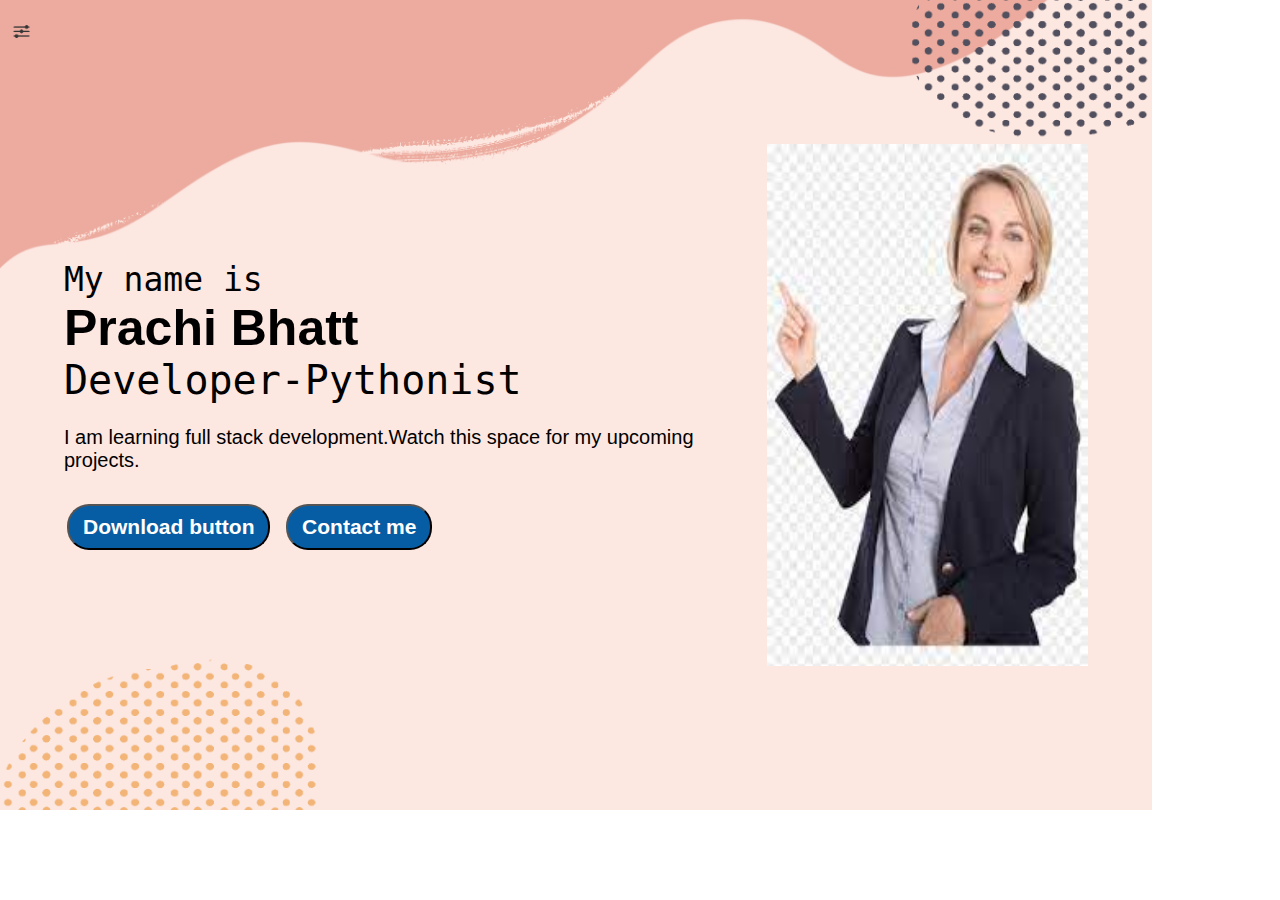
<file: index.html>
<!DOCTYPE html>
<html lang="en">
<head>
    <meta charset="UTF-8">
    <meta http-equiv="X-UA-Compatible" content="IE=edge">
    <meta name="viewport" content="width=device-width, initial-scale=1.0">
    <title>Prachi Bhatt-WebDevlepor</title>
    <link rel="stylesheet" href="style.css">
</head>
<body>
    <div class="container">
        <div class="sidebar sidebarGo">
            <nav>
                <ul>
                    <li> <a href="./">HOME</a></li>
                    <li> <a href="./intro.html"> My Intro</a></li>
                    <li> <a href="./services.html">Services</a></li>
                    <li> <a href="./blog.html">Blog</a></li>
                    <li> <a href="./contact.html">Contact Me</a></li>
            </nav>
        </div>
        <div class="main">
            <div class="hamburger">
                <img class="ham" src="./img/ham.png" alt="Error" width="23px">
                <img class= "cross" src="./img/desc.png" alt="bnbn" width="23px">
            </div>
            <div class="info">
                <div class="devinfo">
                    <div class="hello">
                        My name is 
                    </div>
                    <div class="name">
                        Prachi Bhatt
                    </div>
                    <div class="about">
                        Developer-Pythonist
                    </div>
                    <div class="moreabout">
                        I am learning full stack development.Watch this space for my upcoming projects.
                    </div>
                    <div class="buttons">
                            <button class="btn"> <a href="GOOGLE_certy.pdf" target="_blank">Download button</a> </button>
                            <button class="btn"><a href="contact.html">Contact me</button>
                    </div>
                </div>
                <div class="devpic">
                    <img src="./img/prof.jpg" alt="Error">
                </div>
            </div>
        </div>
    </div>
<script src="index.js"></script>
</body>
</html>
</file>
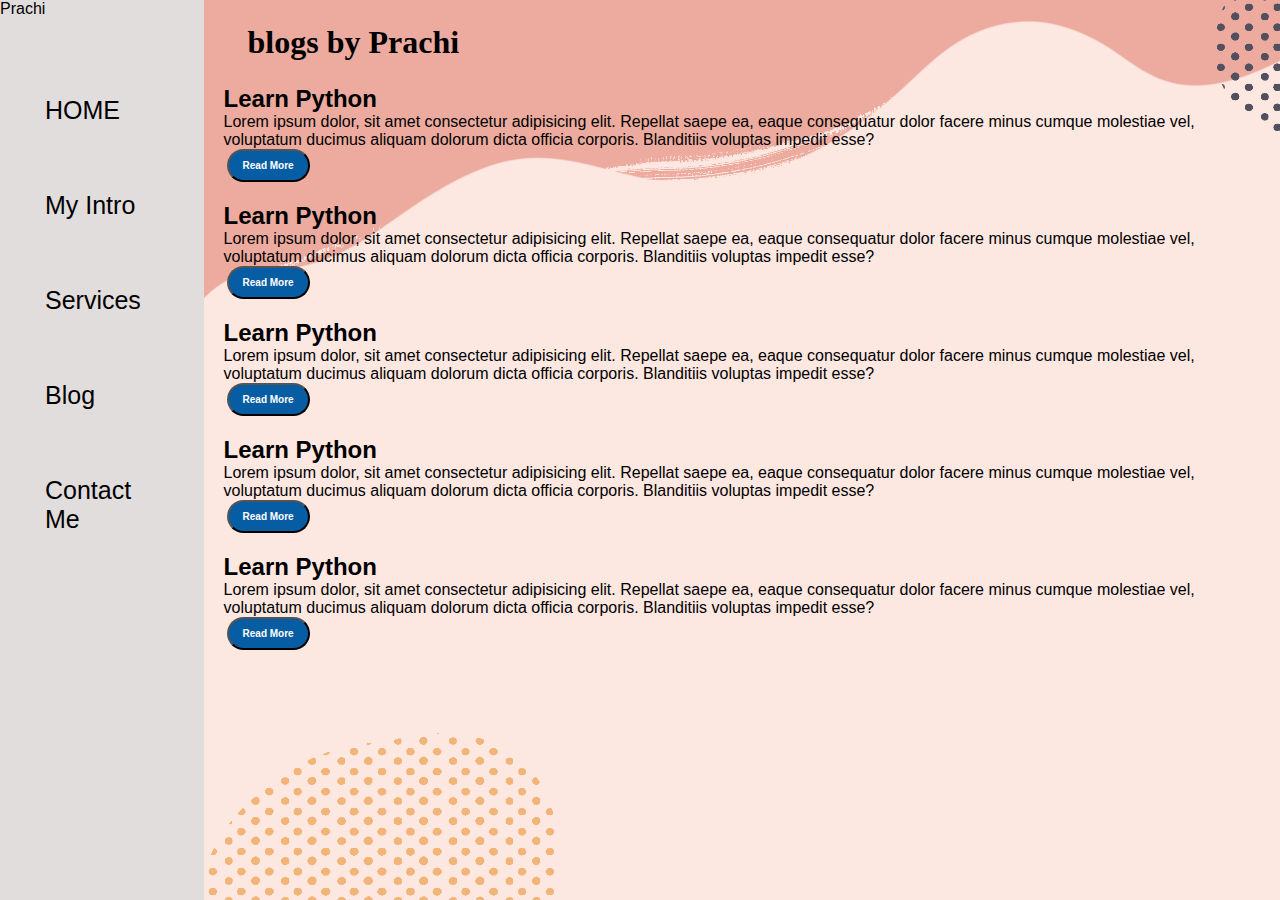
<file: blog.html>
<!DOCTYPE html>
<html lang="en">
<head>
    <meta charset="UTF-8">
    <meta http-equiv="X-UA-Compatible" content="IE=edge">
    <meta name="viewport" content="width=device-width, initial-scale=1.0">
    <title>Prachi Bhatt-WebDevlepor</title>
    <link rel="stylesheet" href="style.css">
</head>
<body>
    <div class="container">
        <div class="sidebar">
            Prachi
            <nav>
                <ul>
                    <li> <a href="/"> HOME</a></li>
                    <li> <a href="/intro.html"> My Intro</a></li>
                    <li> <a href="/services.html">Services</a></li>
                    <li> <a href="/blog.html">Blog</a></li>
                    <li> <a href="/contact.html">Contact Me</a></li>
            </nav>
        </div>
        <div class="main">
            <div class="blogcontainer">
                <div class="blogitem">
                    <h1>blogs by Prachi</h1>
                    <h2>Learn Python</h2>
                    <p>Lorem ipsum dolor, sit amet consectetur adipisicing elit. Repellat saepe ea, eaque consequatur dolor facere minus cumque molestiae vel, voluptatum ducimus aliquam dolorum dicta officia corporis. Blanditiis voluptas impedit esse?</p>
                    <button class="btn btn-sm">Read More</button>
                </div>
                <div class="blogitem">
                    <h2>Learn Python</h2>
                    <p>Lorem ipsum dolor, sit amet consectetur adipisicing elit. Repellat saepe ea, eaque consequatur dolor facere minus cumque molestiae vel, voluptatum ducimus aliquam dolorum dicta officia corporis. Blanditiis voluptas impedit esse?</p>
                    <button class="btn btn-sm">Read More</button>
                </div>
                <div class="blogitem">
                    <h2>Learn Python</h2>
                    <p>Lorem ipsum dolor, sit amet consectetur adipisicing elit. Repellat saepe ea, eaque consequatur dolor facere minus cumque molestiae vel, voluptatum ducimus aliquam dolorum dicta officia corporis. Blanditiis voluptas impedit esse?</p>
                    <button class="btn btn-sm">Read More</button>
                </div>
                <div class="blogitem">
                    
                    <h2>Learn Python</h2>
                    <p>Lorem ipsum dolor, sit amet consectetur adipisicing elit. Repellat saepe ea, eaque consequatur dolor facere minus cumque molestiae vel, voluptatum ducimus aliquam dolorum dicta officia corporis. Blanditiis voluptas impedit esse?</p>
                    <button class="btn btn-sm">Read More</button>
                </div>
                <div class="blogitem">
                    
                    <h2>Learn Python</h2>
                    <p>Lorem ipsum dolor, sit amet consectetur adipisicing elit. Repellat saepe ea, eaque consequatur dolor facere minus cumque molestiae vel, voluptatum ducimus aliquam dolorum dicta officia corporis. Blanditiis voluptas impedit esse?</p>
                    <button class="btn btn-sm">Read More</button>
                </div>
                
            </div>
        </div>
    </div>
</body>
</html>
</file>
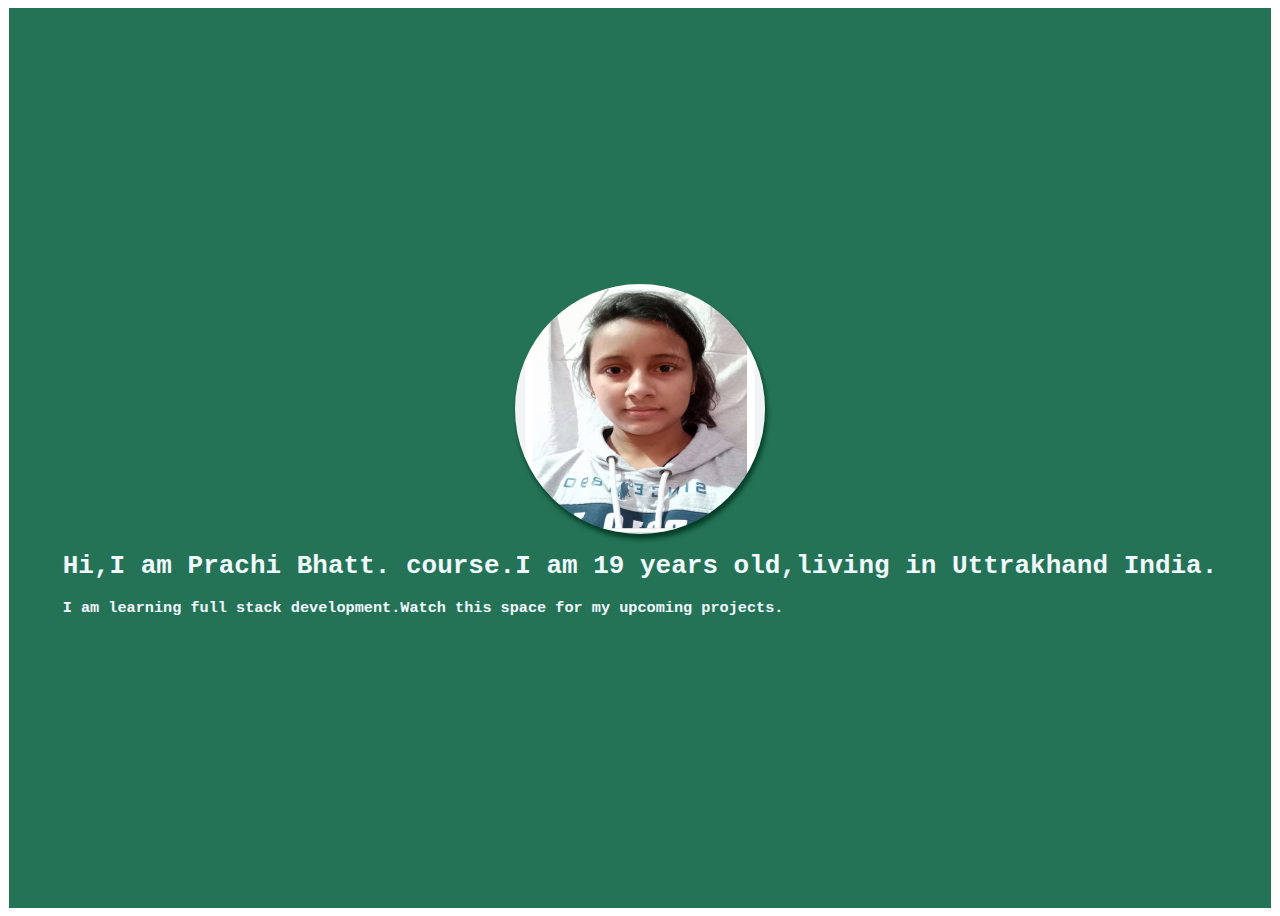
<file: INDEX1.html>
<!DOCTYPE html>
<html lang="en">
<head>
    <meta charset="UTF-8">
    <meta http-equiv="X-UA-Compatible" content="IE=edge">
    <meta name="viewport" content="width=device-width, initial-scale=1.0">
    <title>PRACHI BHATT</title>
    <link rel="stylesheet" href="STYLE1.css">
</head>
<body>
    <header class="site-header">
        <img src="prachi.jpg" alt="ERROR" class="profilepic">
        <div class="site-header-text">
        <h1>Hi,I am Prachi Bhatt. course.I am 19 years old,living in Uttrakhand India.</h1>
        <h3>I am learning full stack development.Watch this space for my upcoming projects.</h3>
    </div>
    </header>
    
</body>
</html>
</file>
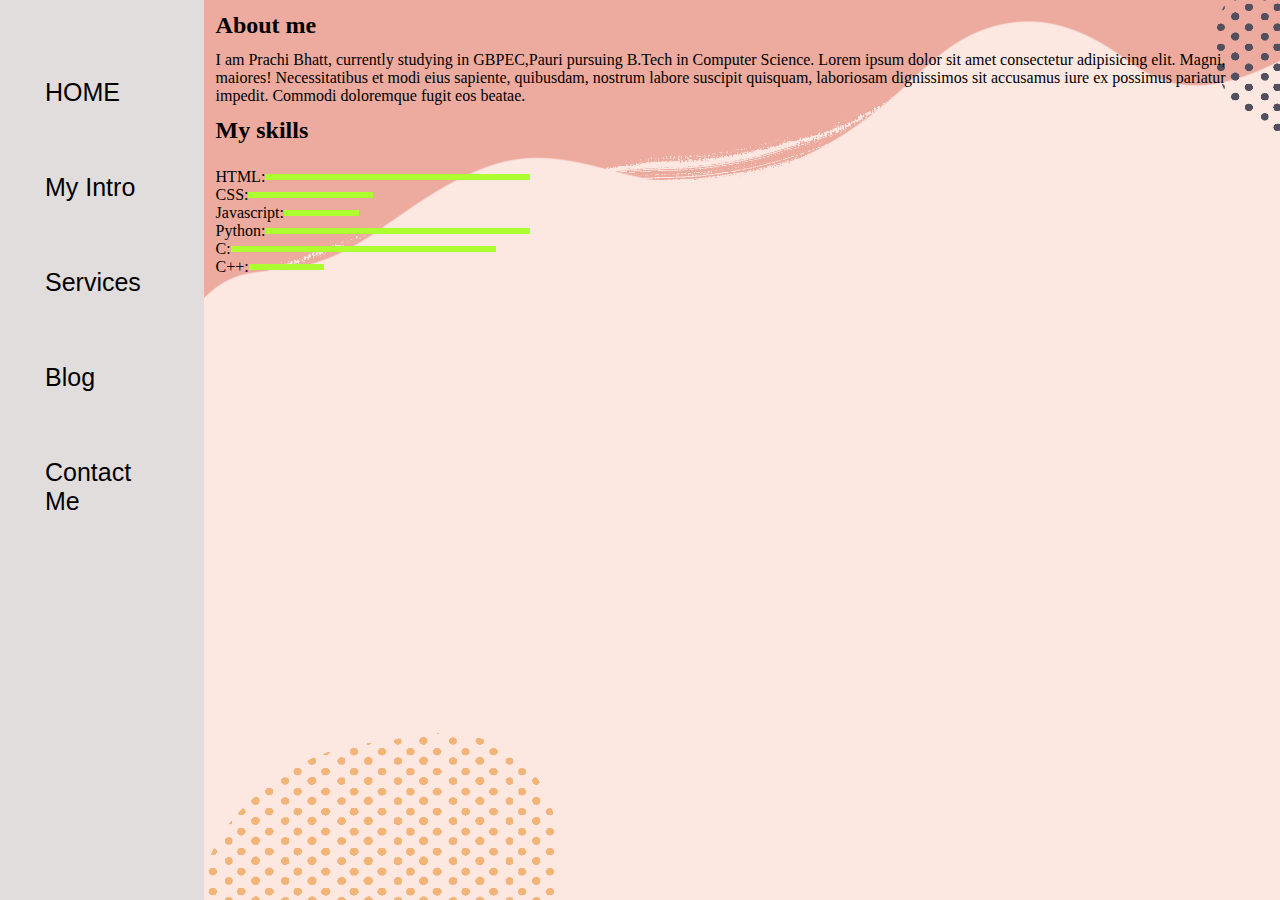
<file: intro.html>
<!DOCTYPE html>
<html lang="en">
<head>
    <meta charset="UTF-8">
    <meta http-equiv="X-UA-Compatible" content="IE=edge">
    <meta name="viewport" content="width=device-width, initial-scale=1.0">
    <title>Prachi Bhatt-WebDevlepor</title>
    <link rel="stylesheet" href="style.css">
</head>
<body>
    <div class="container">
        <div class="sidebar">
            <nav>
                <ul>
                    <li> <a href="/"> HOME</a></li>
                    <li> <a href="/intro.html"> My Intro</a></li>
                    <li> <a href="/services.html">Services</a></li>
                    <li> <a href="/blog.html">Blog</a></li>
                    <li> <a href="/contact.html">Contact Me</a></li>
            </nav>
        </div>
        <div class="main">
            <div class="intro">
                    <h2>About me</h2>
                    <p>
                        I am Prachi Bhatt, currently studying in GBPEC,Pauri pursuing B.Tech in Computer Science.
                    Lorem ipsum dolor sit amet consectetur adipisicing elit. Magni, maiores! Necessitatibus et modi eius sapiente, quibusdam, nostrum labore suscipit quisquam, laboriosam dignissimos sit accusamus iure ex possimus pariatur impedit. Commodi doloremque fugit eos beatae.</p>
                    <h2>My skills</h2>
                    <div class="skillcontainer">
                        <div class="skillitem">HTML: <div class="skill "></div></div>
                        <div class="skillitem">CSS: <div class="skill fifty"></div></div>
                        <div class="skillitem">Javascript: <div class="skill t5"></div></div>
                        <div class="skillitem">Python: <div class="skill"></div></div>
                        <div class="skillitem">C: <div class="skill"></div></div>
                        <div class="skillitem">C++: <div class="skill t5"></div></div>
                           <!-- my projects -->
                    </div>

            </div>
        </div>
    </div>
</body>
</html>
</file>
<file: style.css>
*{
    margin: 0;
    padding: 0;
}
.sidebar{
    background-color: rgb(226, 221, 221);
    /* width: 434px; */
    height: 100vh;
    /* to remove scroll bar */
    font-family:'Fira Sans',sans-serif;
    transition: transform 0.3s ease-in;
}

.sidebar nav{
    padding: 45px;
}
.sidebar nav li{
    list-style: none;
    font-size: 25px;
    padding: 33px 0;
}
.sidebar nav li a{
    text-decoration: none;
    color: black;
}
.main{
    background-image:url(/img/bg.png);
    background-size: cover;
    width:90vw ;
}
.container{
    display: flex;

}
.info{
    /* background-color: rgb(8, 129, 38); */
    height: 58vh;
    width: 80vw;
    margin: 144px auto;
    display: flex;
    justify-content: space-around;

}
.devpic img{
    width: 321px;
    height:58vh ;
}
.devinfo{
    display: flex;
    justify-content: center;
    flex-direction: column;
    font-family: 'Source Code Pro',monospace;

}
.hello{
    font-size: 33px;

}
.name{
    font-size:50px;
    font-weight:bold;
    font-family:'Fira Sans', sans-serif;

}
.about{

    font-size: 40px;
}
.moreabout{
    font-size: 20px;
    margin-top: 23px;
    font-family: 'Fira Sans',sans-serif;
}
.buttons{
    margin-top: 32px;
}
.btn{
    
    margin-top: 0,0,;
    padding:9px 14px;
    border-radius:22px ;
    color: white;
    background-color: rgb(7, 93, 163);
    font-size: 21px; 
    font-weight: bold;
    margin: 0 3px;
    cursor: pointer;
}
.btn a{
    text-decoration: none;
    color: white;
}
.btn a:hover{
    text-decoration: none;
    color:black;
}
.btn:hover{
    columns: black;
    background-color: rgb(179, 211, 201);
    /* font-size: 21px; */

}

.contactform{
    padding-top: 90px;
    padding-left: 34px;
    font-family: 'Segoe UI', Tahoma, Geneva, Verdana, sans-serif;

}
.contactform h1{
    font-family:'Franklin Gothic Medium', 'Arial Narrow', Arial, sans-serif;
    /* text-align: center; */
    padding: 12px;
}
.contactform form div{
    padding: 10px 0;
    display: flex;
    flex-direction: column;
}
.contactform form div input{
    width: 26vw;
    border-radius: 5px;
    margin: 6px 0;
    padding: 3px;
}
#emailhelp{
    font-size: 8px;
    margin: 0 5px;
    padding: 3px 0 0 0;

}
#form-check{
    flex-direction: row;
}
#form-check input{
    width: 24px;
    margin: 3px 0;
}
.btn-sm{
    font-size: 10px;
}
.blogitem{
    margin: 20px;
    font-family: 'Lucida Sans', 'Lucida Sans Regular', 'Lucida Grande', 'Lucida Sans Unicode', Geneva, Verdana, sans-serif;
}
.blogcontainer h1{
    margin: 24px;
    font-family: 'Times New Roman', Times, serif;
}
.blogitem p{
    font-family: 'Franklin Gothic Medium', 'Arial Narrow', Arial, sans-serif;
}
.intro h2{
    font-family: 'Times New Roman', Times, serif;
    margin: 12px;
}
.intro p{
    font-family: 'Times New Roman', Times, serif;
    margin: 12px;

}
.skillcontainer{
    padding: 12px;
}
.skill{
    width: 265px;
    height: 6px;
    background-color: greenyellow;
}
.skillitem{
    display: flex;
    align-items: center;
}
.hundred{
    width:265px;
}
.fifty{
    width: 125px;
}
.t5{
    width: 75px;
}
.hamburger{
    position: absolute;
    cursor: pointer;
    top: 10px;
    left: 10px;
}
.sidebarGo{
    transform: translate(-443px,0px);
    position: absolute;
}
.ham{
    margin-top: 10px;
}
.cross{
    margin-top: 10px;
    margin-left: 154px;
}
@media (max-width:161px) {
    *{
    /* background-color: red; */
    }
    /* .sidebar{
        transform: translate(-443px,0px);
        position: absolute;
    } */
}
.services{
    padding-top: 45%vh;
}
</file>
<file: STYLE1.css>
.site-header{
    background-color:#257357;
    color: aliceblue;
    height: 100vh;
    font-family:monospace;
    display: flex;
    flex-direction: column;
    justify-content: center;
    align-items: center;
    
}
.site-header{
    margin: 1px;
    align-self: center;
   
}
.profilepic{
    height: 250px;
    width: 250px;
    border-radius: 50%;
    box-shadow: #033c27 2px 5px 5px;
}
.body{
    margin:0;
}
</file>
